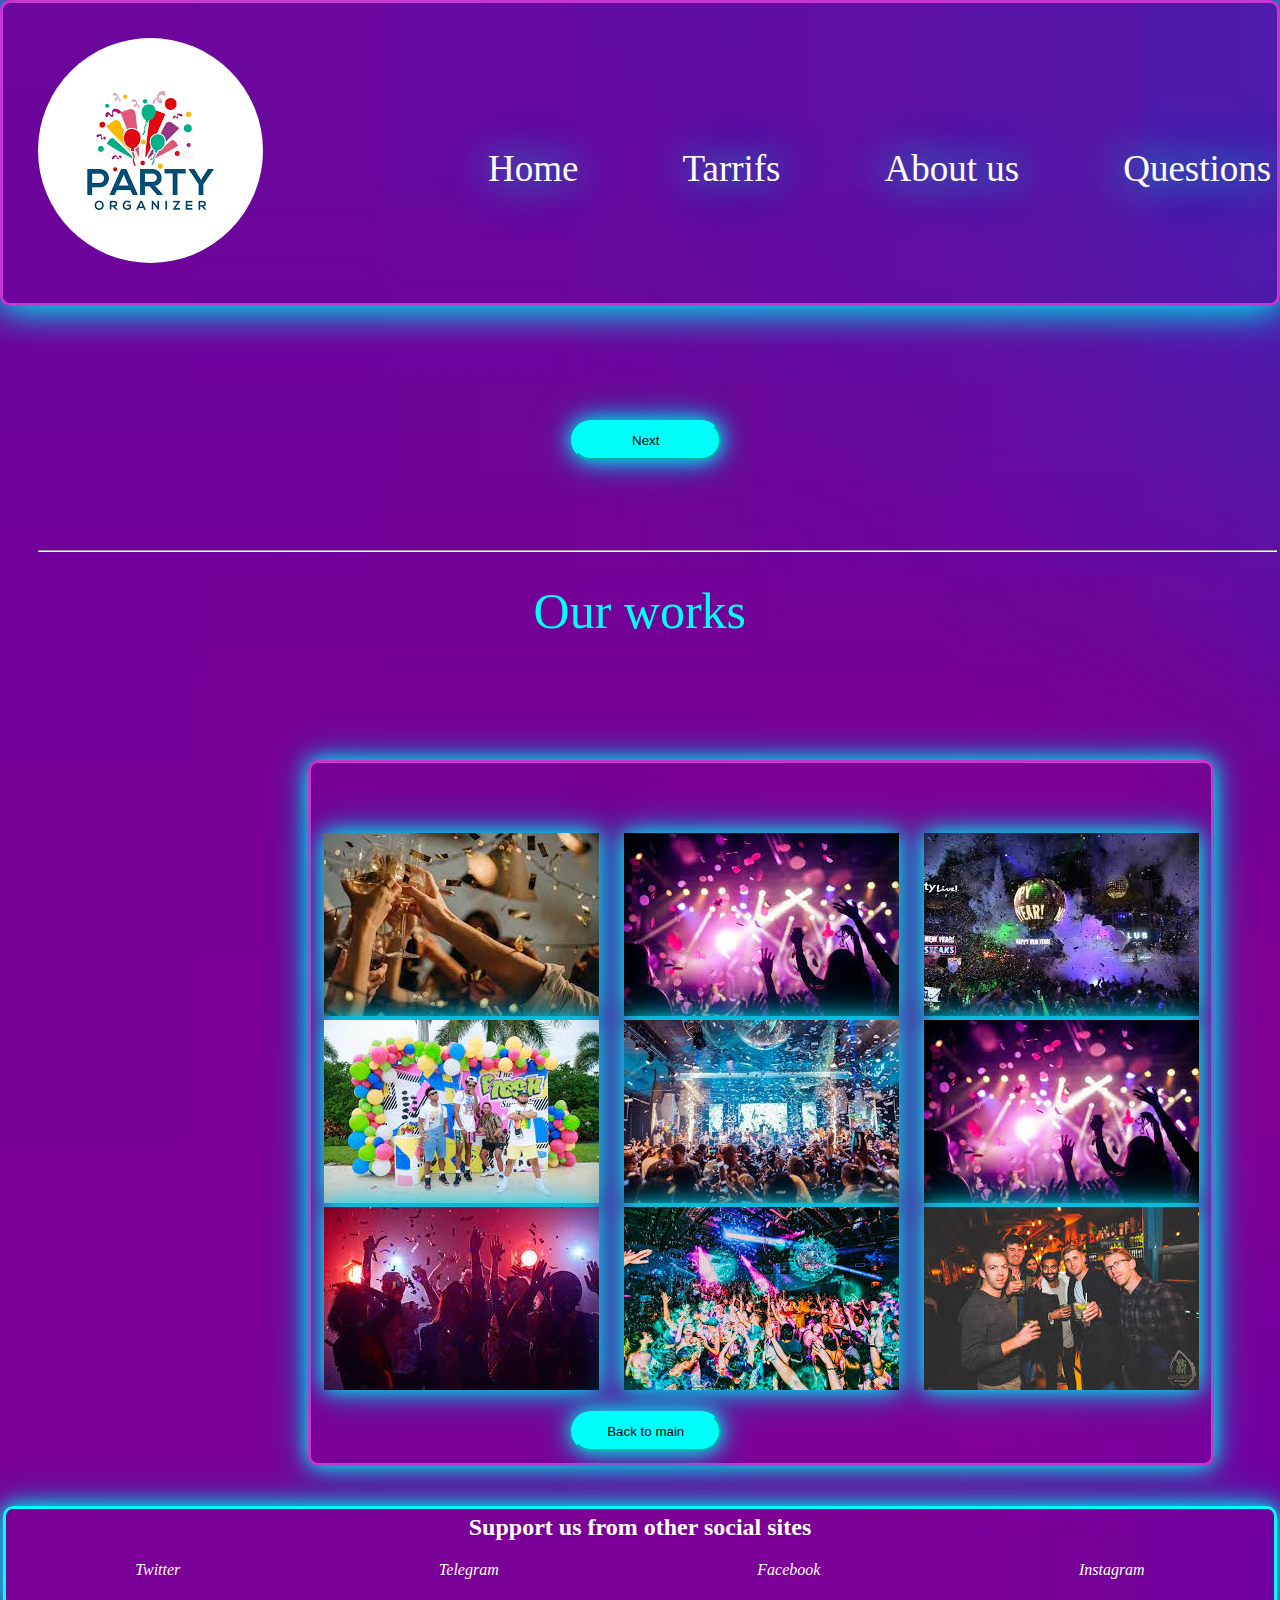
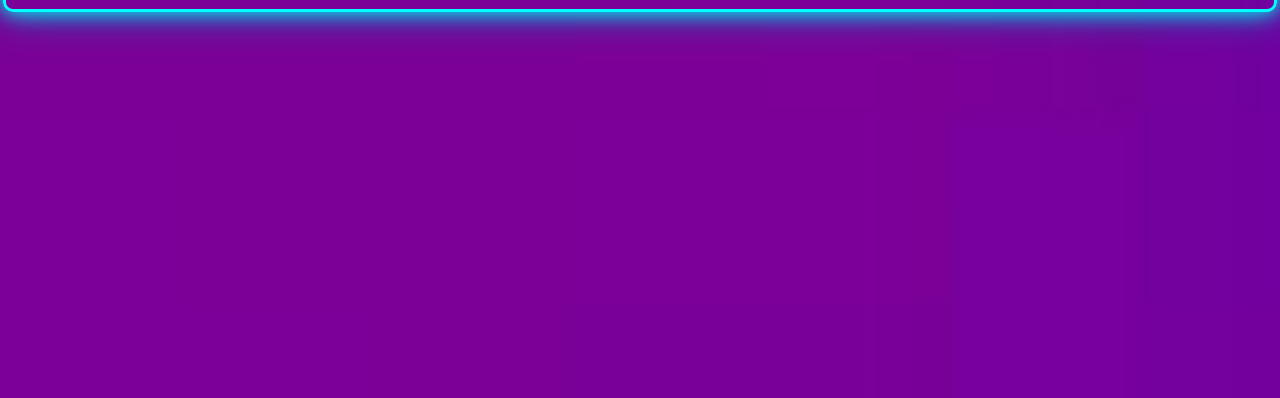
<file: index.html>
<!DOCTYPE html>
<html lang="en">
<head>
    <meta charset="UTF-8">
    <meta name="viewport" content="width=device-width, initial-scale=1.0">
    <title>Document</title>
    <link rel="stylesheet" href="main.css">

    <link rel="stylesheet" href="https://cdnjs.cloudflare.com/ajax/libs/font-awesome/6.5.1/css/all.min.css" integrity="sha512-DTOQO9RWCH3ppGqcWaEA1BIZOC6xxalwEsw9c2QQeAIftl+Vegovlnee1c9QX4TctnWMn13TZye+giMm8e2LwA==" crossorigin="anonymous" referrerpolicy="no-referrer" />
</head>
<body>
    <div class="container">
        <div class="head">
            <a href="#">
                <img src="./rasm/Без названия.png" alt="">
            </a>

            <div class="main">
                <a href="#">Home</a>
                <a href="tarriffs.html">Tarrifs</a>
                <a href="info.html">About us</a>
                <a href="#">Questions</a>
            </div>

            <div class="btn">
                <a href="#"><button>Next</button></a>
            </div>
            
            <hr>

            <p>Our works</p>

            <div class="works">
                <div class="image1">
                    <img src="./rasm/1.jpg" alt="">
                    <img src="./rasm/5.jpg" alt="">
                    <img src="./rasm/3.jpg" alt="">
                </div>
               
                <div class="image2">
                    <img src="./rasm/4.jpg" alt="">
                    <img src="./rasm/15.jpg" alt="">
                    <img src="./rasm/6.jpg" alt="">
                </div>
                
                <div class="image3">
                    <img src="./rasm/13.jpg" alt="">
                    <img src="./rasm/9.jpg" alt="">
                    <img src="./rasm/12.jpg" alt="">
                </div>
            </div>
            
            <div class="end">
                <a href="index.html"><button>Back to main</button></a> 
            </div>
        </div>

        <div class="footer"> 

            <h2>Support us from other social sites</h2>

            <div class="icons">
                <i class="fa-brands fa-twitter">Twitter</i>
                <i class="fa-brands fa-telegram">Telegram</i>
                <i class="fa-brands fa-facebook">Facebook</i>
                <i class="fa-brands fa-instagram">Instagram</i>
            </div>
            
        </div>
    </div>
</body>
</html>
</file>
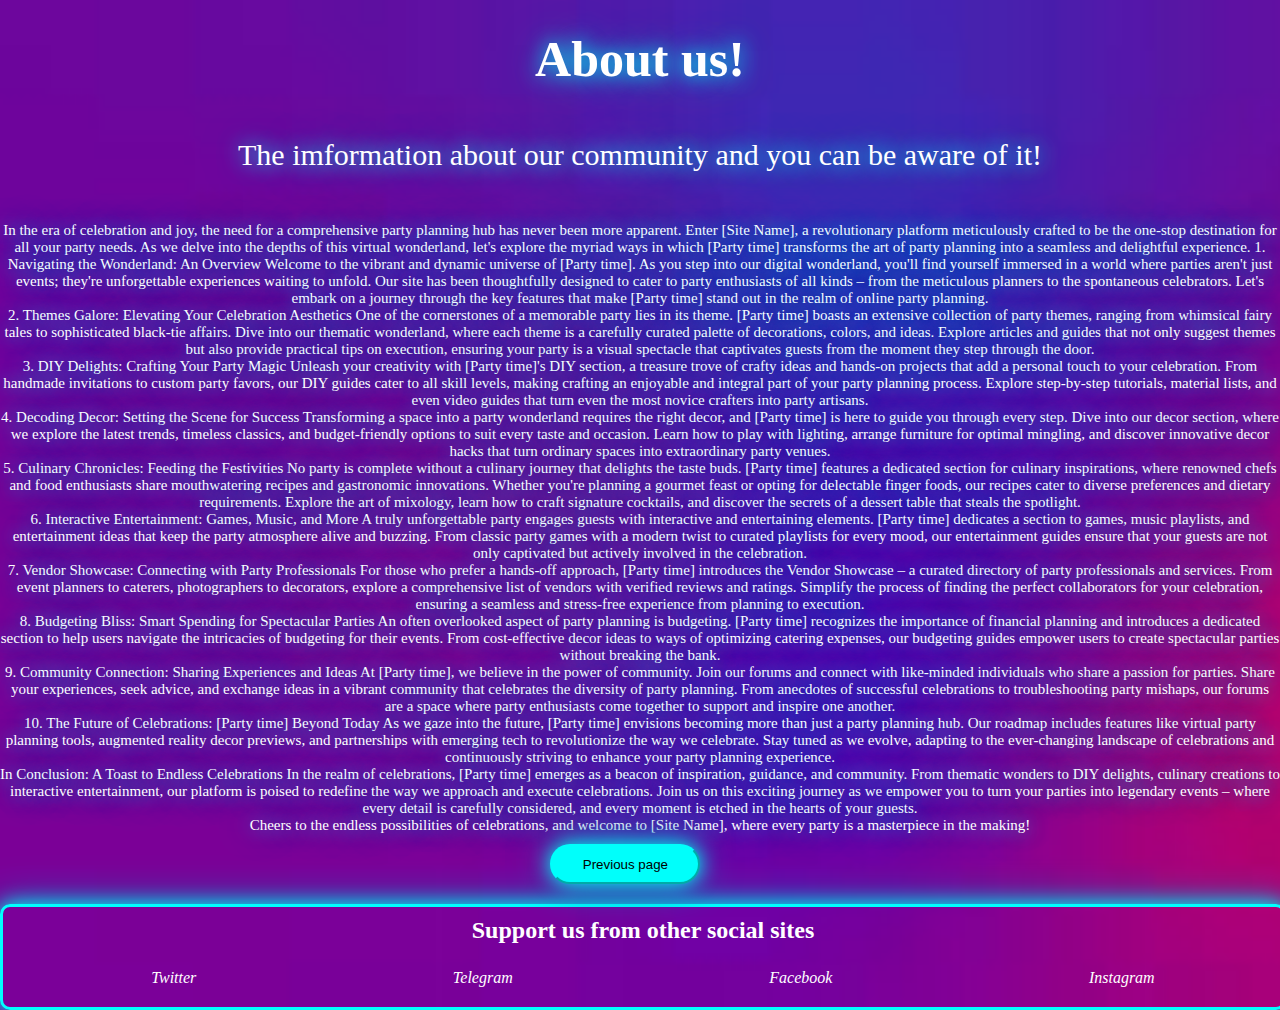
<file: info.html>
<!DOCTYPE html>
<html lang="en">
<head>
    <meta charset="UTF-8">
    <meta name="viewport" content="width=device-width, initial-scale=1.0">
    <title>Document</title>
    <link rel="stylesheet" href="info.css">

    <link rel="stylesheet" href="https://cdnjs.cloudflare.com/ajax/libs/font-awesome/6.5.1/css/all.min.css" integrity="sha512-DTOQO9RWCH3ppGqcWaEA1BIZOC6xxalwEsw9c2QQeAIftl+Vegovlnee1c9QX4TctnWMn13TZye+giMm8e2LwA==" crossorigin="anonymous" referrerpolicy="no-referrer" />
</head>
<body>
    <div class="container">
        <h1>
            About us!
        </h1>

        <p>
            The imformation about our community and you can be aware of it!
        </p>

        <p class="news">In the era of celebration and joy, the need for a comprehensive party planning hub has never been more apparent. Enter [Site Name], a revolutionary platform meticulously crafted to be the one-stop destination for all your party needs. As we delve into the depths of this virtual wonderland, let's explore the myriad ways in which [Party time] transforms the art of party planning into a seamless and delightful experience.

            1. Navigating the Wonderland: An Overview
            Welcome to the vibrant and dynamic universe of [Party time]. As you step into our digital wonderland, you'll find yourself immersed in a world where parties aren't just events; they're unforgettable experiences waiting to unfold. Our site has been thoughtfully designed to cater to party enthusiasts of all kinds – from the meticulous planners to the spontaneous celebrators. Let's embark on a journey through the key features that make [Party time] stand out in the realm of online party planning.
            <br>
            2. Themes Galore: Elevating Your Celebration Aesthetics
            One of the cornerstones of a memorable party lies in its theme. [Party time] boasts an extensive collection of party themes, ranging from whimsical fairy tales to sophisticated black-tie affairs. Dive into our thematic wonderland, where each theme is a carefully curated palette of decorations, colors, and ideas. Explore articles and guides that not only suggest themes but also provide practical tips on execution, ensuring your party is a visual spectacle that captivates guests from the moment they step through the door.
            <br>
            3. DIY Delights: Crafting Your Party Magic
            Unleash your creativity with [Party time]'s DIY section, a treasure trove of crafty ideas and hands-on projects that add a personal touch to your celebration. From handmade invitations to custom party favors, our DIY guides cater to all skill levels, making crafting an enjoyable and integral part of your party planning process. Explore step-by-step tutorials, material lists, and even video guides that turn even the most novice crafters into party artisans.
            <br>
            4. Decoding Decor: Setting the Scene for Success
            Transforming a space into a party wonderland requires the right decor, and [Party time] is here to guide you through every step. Dive into our decor section, where we explore the latest trends, timeless classics, and budget-friendly options to suit every taste and occasion. Learn how to play with lighting, arrange furniture for optimal mingling, and discover innovative decor hacks that turn ordinary spaces into extraordinary party venues.
            <br>
            5. Culinary Chronicles: Feeding the Festivities
            No party is complete without a culinary journey that delights the taste buds. [Party time] features a dedicated section for culinary inspirations, where renowned chefs and food enthusiasts share mouthwatering recipes and gastronomic innovations. Whether you're planning a gourmet feast or opting for delectable finger foods, our recipes cater to diverse preferences and dietary requirements. Explore the art of mixology, learn how to craft signature cocktails, and discover the secrets of a dessert table that steals the spotlight.
            <br>
            6. Interactive Entertainment: Games, Music, and More
            A truly unforgettable party engages guests with interactive and entertaining elements. [Party time] dedicates a section to games, music playlists, and entertainment ideas that keep the party atmosphere alive and buzzing. From classic party games with a modern twist to curated playlists for every mood, our entertainment guides ensure that your guests are not only captivated but actively involved in the celebration.
            <br>
            7. Vendor Showcase: Connecting with Party Professionals
            For those who prefer a hands-off approach, [Party time] introduces the Vendor Showcase – a curated directory of party professionals and services. From event planners to caterers, photographers to decorators, explore a comprehensive list of vendors with verified reviews and ratings. Simplify the process of finding the perfect collaborators for your celebration, ensuring a seamless and stress-free experience from planning to execution.
            <br>
            8. Budgeting Bliss: Smart Spending for Spectacular Parties
            An often overlooked aspect of party planning is budgeting. [Party time] recognizes the importance of financial planning and introduces a dedicated section to help users navigate the intricacies of budgeting for their events. From cost-effective decor ideas to ways of optimizing catering expenses, our budgeting guides empower users to create spectacular parties without breaking the bank.
            <br>
            9. Community Connection: Sharing Experiences and Ideas
            At [Party time], we believe in the power of community. Join our forums and connect with like-minded individuals who share a passion for parties. Share your experiences, seek advice, and exchange ideas in a vibrant community that celebrates the diversity of party planning. From anecdotes of successful celebrations to troubleshooting party mishaps, our forums are a space where party enthusiasts come together to support and inspire one another.
            <br>
            10. The Future of Celebrations: [Party time] Beyond Today
            As we gaze into the future, [Party time] envisions becoming more than just a party planning hub. Our roadmap includes features like virtual party planning tools, augmented reality decor previews, and partnerships with emerging tech to revolutionize the way we celebrate. Stay tuned as we evolve, adapting to the ever-changing landscape of celebrations and continuously striving to enhance your party planning experience.
            <br>
            In Conclusion: A Toast to Endless Celebrations
            In the realm of celebrations, [Party time] emerges as a beacon of inspiration, guidance, and community. From thematic wonders to DIY delights, culinary creations to interactive entertainment, our platform is poised to redefine the way we approach and execute celebrations. Join us on this exciting journey as we empower you to turn your parties into legendary events – where every detail is carefully considered, and every moment is etched in the hearts of your guests.
            <br>
            Cheers to the endless possibilities of celebrations, and welcome to [Site Name], where every party is a masterpiece in the making!</p>

            <div class="prev">
                <a href="index.html"><button>Previous page</button></a>
            </div>

            <div class="footer">
                <h2>Support us from other social sites</h2>

                <div class="icons">
                    <i class="fa-brands fa-twitter">Twitter</i>
                    <i class="fa-brands fa-telegram">Telegram</i>
                    <i class="fa-brands fa-facebook">Facebook</i>
                    <i class="fa-brands fa-instagram">Instagram</i>
                </div>
                
            </div>
    </div>
</body>
</html>
</file>
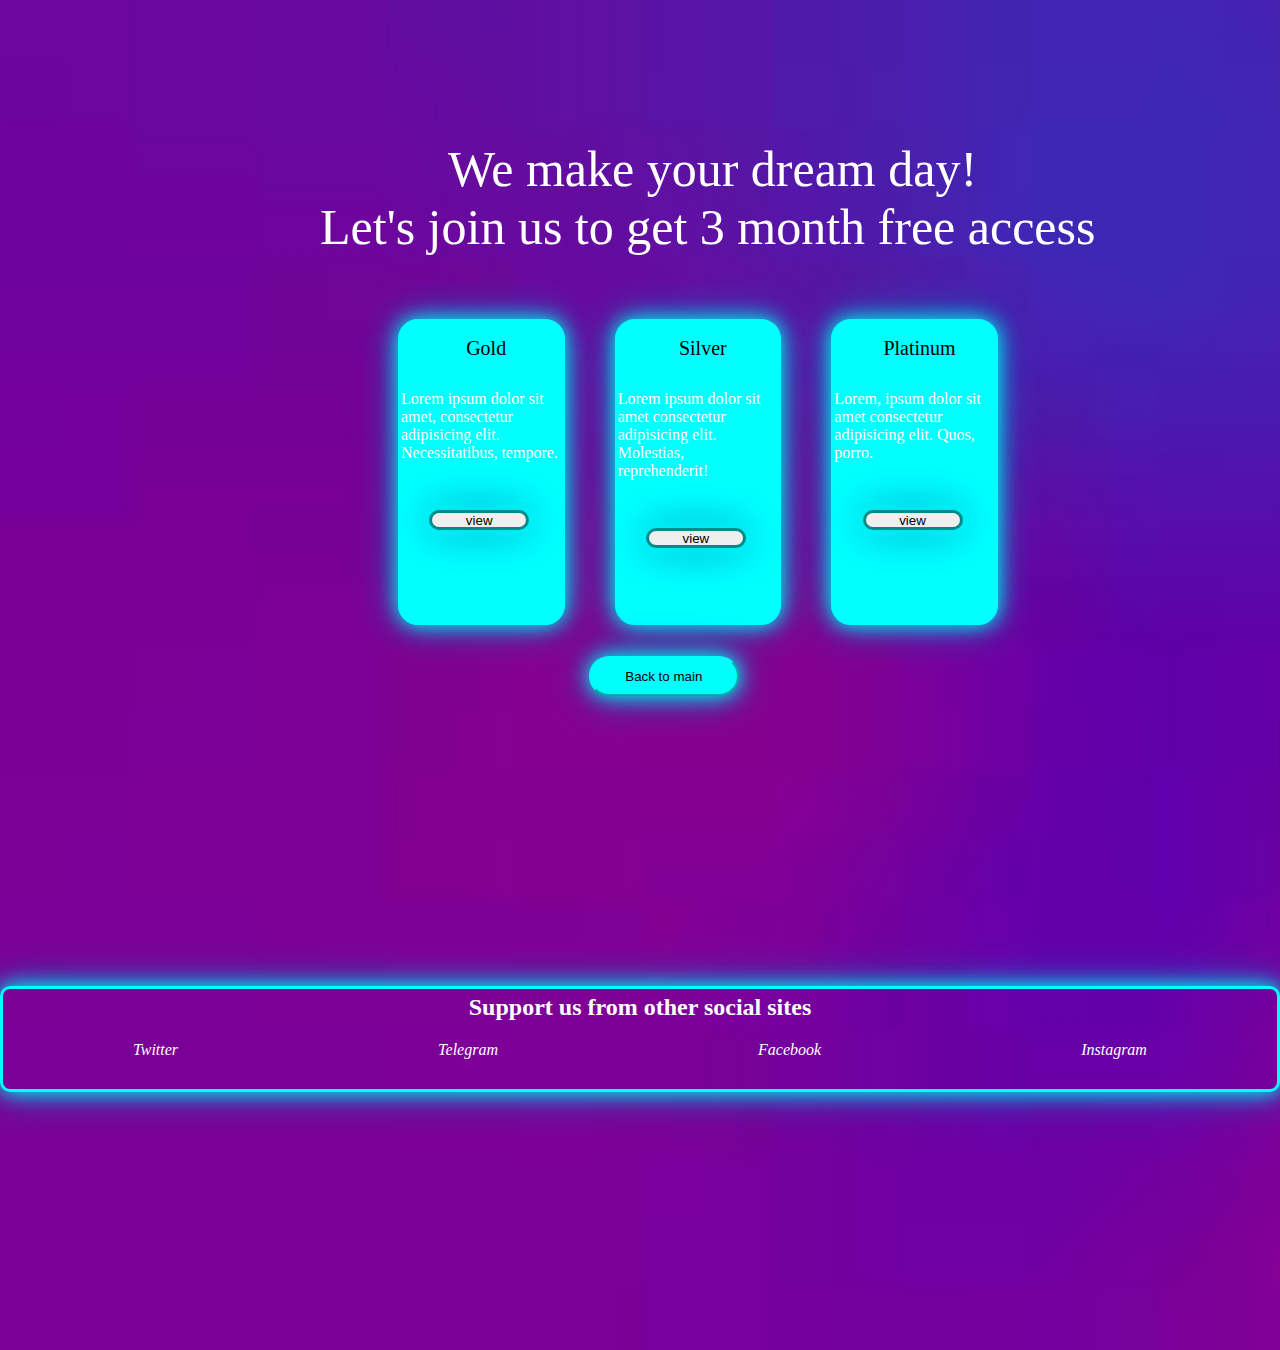
<file: tarriffs.html>
<!DOCTYPE html>
<html lang="en">

<head>
    <meta charset="UTF-8">
    <meta name="viewport" content="width=device-width, initial-scale=1.0">
    <title>Document</title>
    <link rel="stylesheet" href="tarriffs.css">

    <link rel="stylesheet" href="https://cdnjs.cloudflare.com/ajax/libs/font-awesome/6.5.1/css/all.min.css"
        integrity="sha512-DTOQO9RWCH3ppGqcWaEA1BIZOC6xxalwEsw9c2QQeAIftl+Vegovlnee1c9QX4TctnWMn13TZye+giMm8e2LwA=="
        crossorigin="anonymous" referrerpolicy="no-referrer" />
</head>

<body>
    <div class="header">
        <div class="top">
            <p>We make your dream day!</p>
            <p id="sec">Let's join us to get 3 month free access</p>
        </div>
    </div>
    <div class="container">
        <div class="gold">
            <p id="head">Gold</p>
            <a href="#">
                <i class="fa-solid fa-crown"></i>
            </a>

            <p>Lorem ipsum dolor sit amet, consectetur adipisicing elit. Necessitatibus, tempore.</p>

            <i id="like1" class="fa-solid fa-thumbs-up"></i>
            <i id="comment" class="fa-solid fa-comment"></i>
            <i id="share1" class="fa-solid fa-share-from-square"></i>

            <a href="#">
                <button>view</button>
            </a>

        </div>

        <div class="silver">
            <p id="head">Silver</p>
            <a href="#">
                <i class="fa-regular fa-heart"></i>
            </a>

            <p>Lorem ipsum dolor sit amet consectetur adipisicing elit. Molestias, reprehenderit!</p>

            <i id="like2" class="fa-solid fa-thumbs-up"></i>
            <i id="comment2" class="fa-solid fa-comment"></i>
            <i id="share2" class="fa-solid fa-share-from-square"></i>

            <a href="#">
                <button>view</button>
            </a>

        </div>

        <div class="platinum">
            <p id="head">Platinum</p>
            <a href="#">
                <i class="fa-solid fa-user-group"></i>
            </a>

            <p>Lorem, ipsum dolor sit amet consectetur adipisicing elit. Quos, porro.</p>

            <i id="like" class="fa-solid fa-thumbs-up"></i>
            <i id="comment" class="fa-solid fa-comment"></i>
            <i id="share" class="fa-solid fa-share-from-square"></i>

            <a href="#">
                <button>view</button>
            </a>

        </div>
    </div>

    <div class="end">
        <a href="index.html"><button>Back to main</button></a> 
    </div>
    
    <div class="footer"> 

        <h2>Support us from other social sites</h2>

        <div class="icons">
            <i class="fa-brands fa-twitter">Twitter</i>
            <i class="fa-brands fa-telegram">Telegram</i>
            <i class="fa-brands fa-facebook">Facebook</i>
            <i class="fa-brands fa-instagram">Instagram</i>
        </div>
        
    </div>
</body>

</html>
</file>
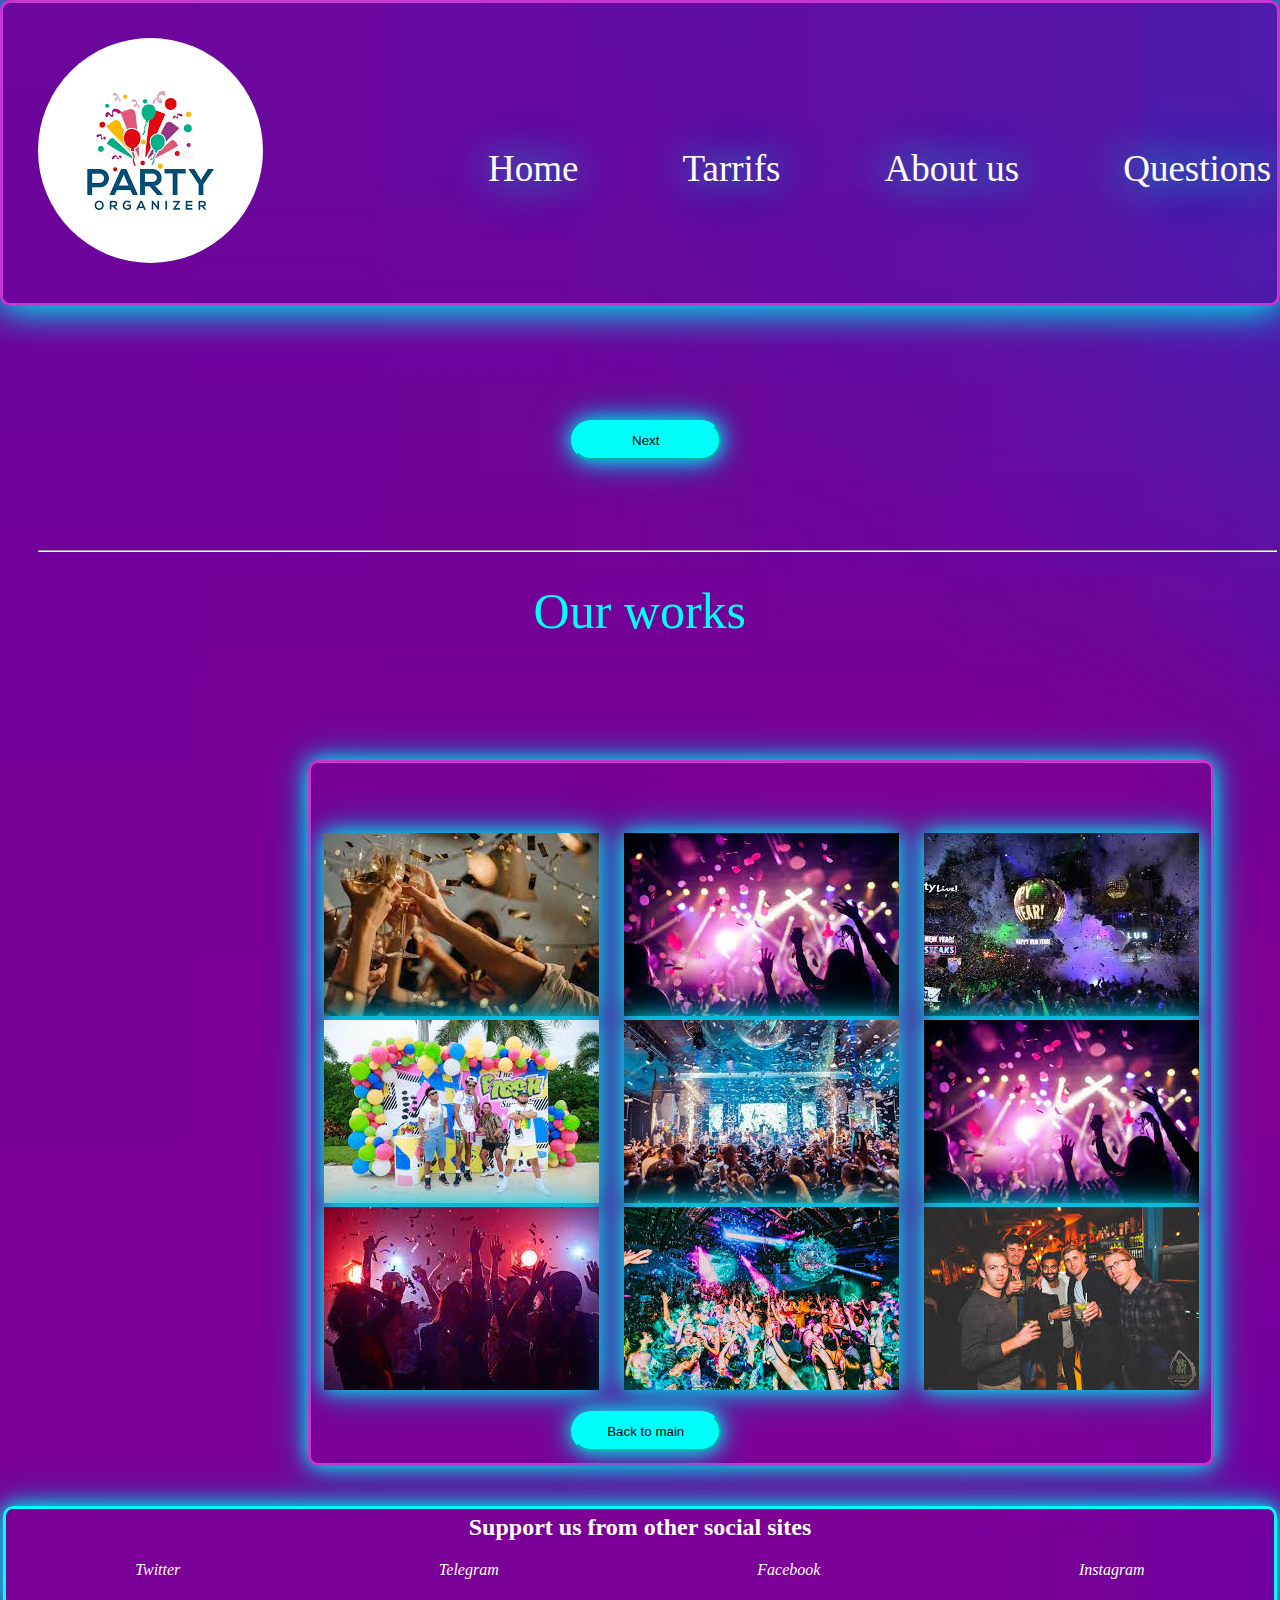
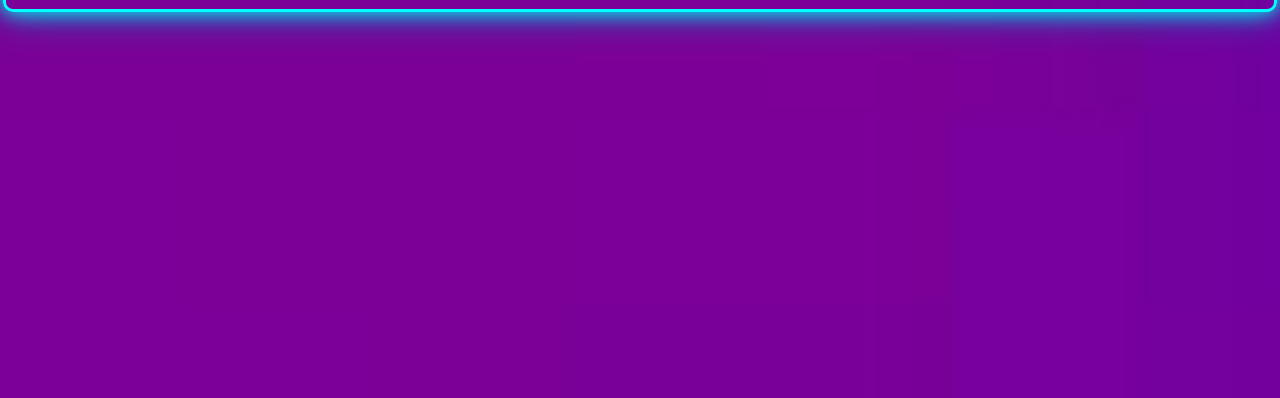
<file: web.html>
<!DOCTYPE html>
<html lang="en">
<head>
    <meta charset="UTF-8">
    <meta name="viewport" content="width=device-width, initial-scale=1.0">
    <title>Document</title>
    <link rel="stylesheet" href="main.css">

    <link rel="stylesheet" href="https://cdnjs.cloudflare.com/ajax/libs/font-awesome/6.5.1/css/all.min.css" integrity="sha512-DTOQO9RWCH3ppGqcWaEA1BIZOC6xxalwEsw9c2QQeAIftl+Vegovlnee1c9QX4TctnWMn13TZye+giMm8e2LwA==" crossorigin="anonymous" referrerpolicy="no-referrer" />
</head>
<body>
    <div class="container">
        <div class="head">
            <a href="#">
                <img src="./rasm/Без названия.png" alt="">
            </a>

            <div class="main">
                <a href="#">Home</a>
                <a href="tarriffs.html">Tarrifs</a>
                <a href="info.html">About us</a>
                <a href="#">Questions</a>
            </div>

            <div class="btn">
                <a href="#"><button>Next</button></a>
            </div>
            
            <hr>

            <p>Our works</p>

            <div class="works">
                <div class="image1">
                    <img src="./rasm/1.jpg" alt="">
                    <img src="./rasm/5.jpg" alt="">
                    <img src="./rasm/3.jpg" alt="">
                </div>
               
                <div class="image2">
                    <img src="./rasm/4.jpg" alt="">
                    <img src="./rasm/15.jpg" alt="">
                    <img src="./rasm/6.jpg" alt="">
                </div>
                
                <div class="image3">
                    <img src="./rasm/13.jpg" alt="">
                    <img src="./rasm/9.jpg" alt="">
                    <img src="./rasm/12.jpg" alt="">
                </div>
            </div>
            
            <div class="end">
                <a href="web.html"><button>Back to main</button></a> 
            </div>
        </div>

        <div class="footer"> 

            <h2>Support us from other social sites</h2>

            <div class="icons">
                <i class="fa-brands fa-twitter">Twitter</i>
                <i class="fa-brands fa-telegram">Telegram</i>
                <i class="fa-brands fa-facebook">Facebook</i>
                <i class="fa-brands fa-instagram">Instagram</i>
            </div>
            
        </div>
    </div>
</body>
</html>
</file>
<file: main.css>
* {
    margin: 0;
    padding: 0;
}
body {
   
    height: 222vh;
    background-image: url('./rasm/images.jpg');
    background-repeat: no-repeat;
    background-position: contain;
    background-size: cover; 
    
}
.container {
    height: 300px;
    border: 3px solid rgb(197, 55, 210);
    box-shadow: 0 0 40px #00fffb, 0 0 40px #0081bc;
    border-radius: 10px;
}
.head{
    position: relative;
    margin-top: 35px;
    margin-left: 35px;
}
.head a img {
    border-radius: 150px;
}
.main a {
    display: inline-block;
    position: relative;
    text-decoration: none;
    font-size: 37px;
    color: white;
    margin-left: 100px;
    left: 350px;
    bottom: 120px;
    text-shadow: 0 0 40px #00fffb, 0 0 60px #0081bc;
}
.btn a button{
    position: relative;
   width: 150px;
   height: 40px;
   top: 110px;
   left: 43%;
   border-color: #00fffb;
   border-radius:30px;
   box-shadow: 0 0 20px #00fffb, 0 0 40px #0081bc;
   background-color: #00fffb;
}
hr {
    margin-top: 200px;
}
.container p{
    position: relative;
    text-decoration: none;
    top: 30px;
    left: 40%;
    color: #00fffb;
    font-size: 50px;
}
.works {
    position: relative;
    top: 150px;
    left: 270px;
    height: 700px;
    width: 900px;
    display: flex;
    justify-content: space-between;
    text-align: center;
    align-items: center;
    border: 3px solid rgb(197, 55, 210);
    border-radius: 10px;
    box-shadow: 0 0 20px #00fffb, 0 0 40px #0081bc;
}
.works img {
    box-shadow: 0 0 20px #00fffb, 0 0 40px #0081bc;
}
.end a button {
    position: relative;
    width: 150px;
    height: 40px;
    top: 95px;
    left: 43%;
    border-color: #00fffb;
    border-radius:30px;
    box-shadow: 0 0 20px #00fffb, 0 0 40px #0081bc;
    background-color: #00fffb;
}
.footer{
    height: 100px;
    margin-top: 150px;
    border: 3px solid aqua;
    box-shadow: 0 0 20px #00fffb, 0 0 40px #0081bc;
    border-radius: 10px;
}

.footer h2{
    position: relative;
    top: 5px;
    color: #fff;
    text-align: center;
    
}
.footer .icons {
    position: relative;
    top: 25px;
    display: flex;
    justify-content: space-around;
    color: #fff;
}



@media()
</file>
<file: info.css>
* {
    margin: 0;
    padding: 0;
}
body {
    background-image: url(./rasm/images\ \(1\).jpg);
    background-repeat: no-repeat;
    background-position: contain;
    background-size: cover;
}
.container h1 {
    color: #fff;
    font-size: 50px;
    text-align: center;
    margin-top: 30px;
    text-shadow: 0 0 20px #00fffb, 0 0 40px #0081bc;
}
.container p{
    color: #fff;
    font-size: 30px;
    text-align: center;
    margin-top: 50px;
    text-shadow: 0 0 20px #00fffb, 0 0 40px #0081bc;
}
.container .news{
    font-size: 15px;
    margin-top: 50px;
}
.prev a button{
    position: relative;
   width: 150px;
   height: 40px;
   top: 10px;
   left: 43%;
   border-color: #00fffb;
   border-radius:30px;
   box-shadow: 0 0 20px #00fffb, 0 0 40px #0081bc;
   background-color: #00fffb;
}
.footer{
    width: 100%;
    height: 100px;
    margin-top: 30px;
    border: 3px solid aqua;
    box-shadow: 0 0 20px #00fffb, 0 0 40px #0081bc;
    border-radius: 10px;
}
.footer h2{
    color: #fff;
    text-align: center;
    margin-top: 10px;
}
.footer .icons {
    display: flex;
    margin-top: 25px;
    margin-left: 20px;
    justify-content: space-around;
    color: #fff;
}
</file>
<file: tarriffs.css>
*{
    margin: 0;
    padding: 0;
}
body{
    background-image: url(./rasm/images.jpg);
    background-repeat: no-repeat;
    background-position: contain;
    background-size: cover;
    height: 150vh;
}
.header .top{
    position: relative;
    top: 140px;
    left: 35%;
    font-size: 50px;
    color: white;
}
#sec{
    position: relative;
    right: 10%;
}
.container{
    display: flex;
    position: relative;
    justify-content: space-around;
    top: 15%;
    left: 35%;
    width: 500px;
    height: 700px;

}
#head{
    font-size: 20px;
    color: black;
    text-align: center;
    position: relative;
    left: 3%;
    top: 5%;
}
.container .gold a i{
    font-size:60px;
    color: darkblue;
    position: relative;
    bottom: 10%;
}
.container .silver a i{
    font-size:60px;
    color: darkblue;
    position: relative;
    bottom: 10%;
}
.container .platinum a i{
    font-size:60px;
    color: darkblue;
    position: relative;
    bottom: 10%;
}
.container .gold{
    width: 200px;
    height: 300px;
    position: relative;
    right: 50px;
    background-color: aqua;
    border: 3px solid aqua;
    border-radius: 20px;
    box-shadow: 0 0 20px #00fffb, 0 0 40px #0081bc;
}

.container .silver{
    width: 200px;
    height: 300px;
    background-color: aqua;
    border: 3px solid aqua;
    border-radius: 20px;
    box-shadow: 0 0 20px #00fffb, 0 0 40px #0081bc;
}

.container .platinum{
    width: 200px;
    height: 300px;
    position: relative;
    left: 50px;
    background-color: aqua;
    border: 3px solid aqua;
    border-radius: 20px;
    box-shadow: 0 0 20px #00fffb, 0 0 40px #0081bc;
}
.container .gold a{
    position: relative;
    top: 20%;
    left: 30%;
    text-align: center;
    font-size: 20px;
    text-decoration: none;
    color: #fff;
}
.container .silver a{
    position: relative;
    top: 20%;
    left: 30%;
    text-align: center;
    font-size: 20px;
    text-decoration: none;
    color: #fff;
}
.container .platinum a{
    position: relative;
    top: 20%;
    left: 30%;
    text-align: center;
    font-size: 20px;
    text-decoration: none;
    color: #fff;
}
.container .gold p{
    position: relative;
    top: 15%;
    color: #fff;
}
.container .silver p{
    position: relative;
    top: 15%;
    color: #fff;
}
.container .platinum p{
    position: relative;
    top: 15%;
    color: #fff;
}
#like{
    position: relative;
    top: 20%;
    left: 30px;
    color: darkblue;
    font-size: 20px;
}
#like1{
    position: relative;
    top: 20%;
    left: 30px;
    color: darkblue;
    font-size: 20px;
}
#like2{
    position: relative;
    top: 20%;
    left: 30px;
    color: darkblue;
    font-size: 20px;
}
#comment{
    position: relative;
    top: 20%;
    left: 50px;
    color: darkblue;
    font-size: 20px;
}
#comment1{
    position: relative;
    top: 20%;
    left: 50px;
    color: darkblue;
    font-size: 20px;
}
#comment2{
    position: relative;
    top: 20%;
    left: 50px;
    color: darkblue;
    font-size: 20px;
}
#share{
    position: relative;
    top: 20%;
    left: 70px;
    color: darkblue;
    font-size: 20px;
}
#share1{
    position: relative;
    top: 20%;
    left: 70px;
    color: darkblue;
    font-size: 20px;
}
#share2{
    position: relative;
    top: 20%;
    left: 70px;
    color: darkblue;
    font-size: 20px;
}
.container .gold a button{
    position: relative;
    top: 10%;
    right: 20px;
    width: 100px;
    height: 20px;
    border: 3px solid darkcyan;
    border-radius: 30px;
    box-shadow: 0 0 20px #00fffb, 0 0 40px #0081bc;
}
.container .silver a button{
    position: relative;
    top: 10%;
    right: 20px;
    width: 100px;
    height: 20px;
    border: 3px solid darkcyan;
    border-radius: 30px;
    box-shadow: 0 0 20px #00fffb, 0 0 40px #0081bc;
}
.container .platinum a button{
    position: relative;
    top: 10%;
    right: 20px;
    width: 100px;
    height: 20px;
    border: 3px solid darkcyan;
    border-radius: 30px;
    box-shadow: 0 0 20px #00fffb, 0 0 40px #0081bc;
}
.end a button {
    position: relative;
    width: 150px;
    height: 40px;
    bottom: 160px;
    left: 46%;
    border-color: #00fffb;
    border-radius:30px;
    box-shadow: 0 0 20px #00fffb, 0 0 40px #0081bc;
    background-color: #00fffb;
}
.footer{
    height: 100px;
    margin-top: 130px;
    border: 3px solid aqua;
    box-shadow: 0 0 20px #00fffb, 0 0 40px #0081bc;
    border-radius: 10px;
}

.footer h2{
    position: relative;
    top: 5px;
    color: #fff;
    text-align: center;
    
}
.footer .icons {
    position: relative;
    top: 25px;
    display: flex;
    justify-content: space-around;
    color: #fff;
}
</file>
